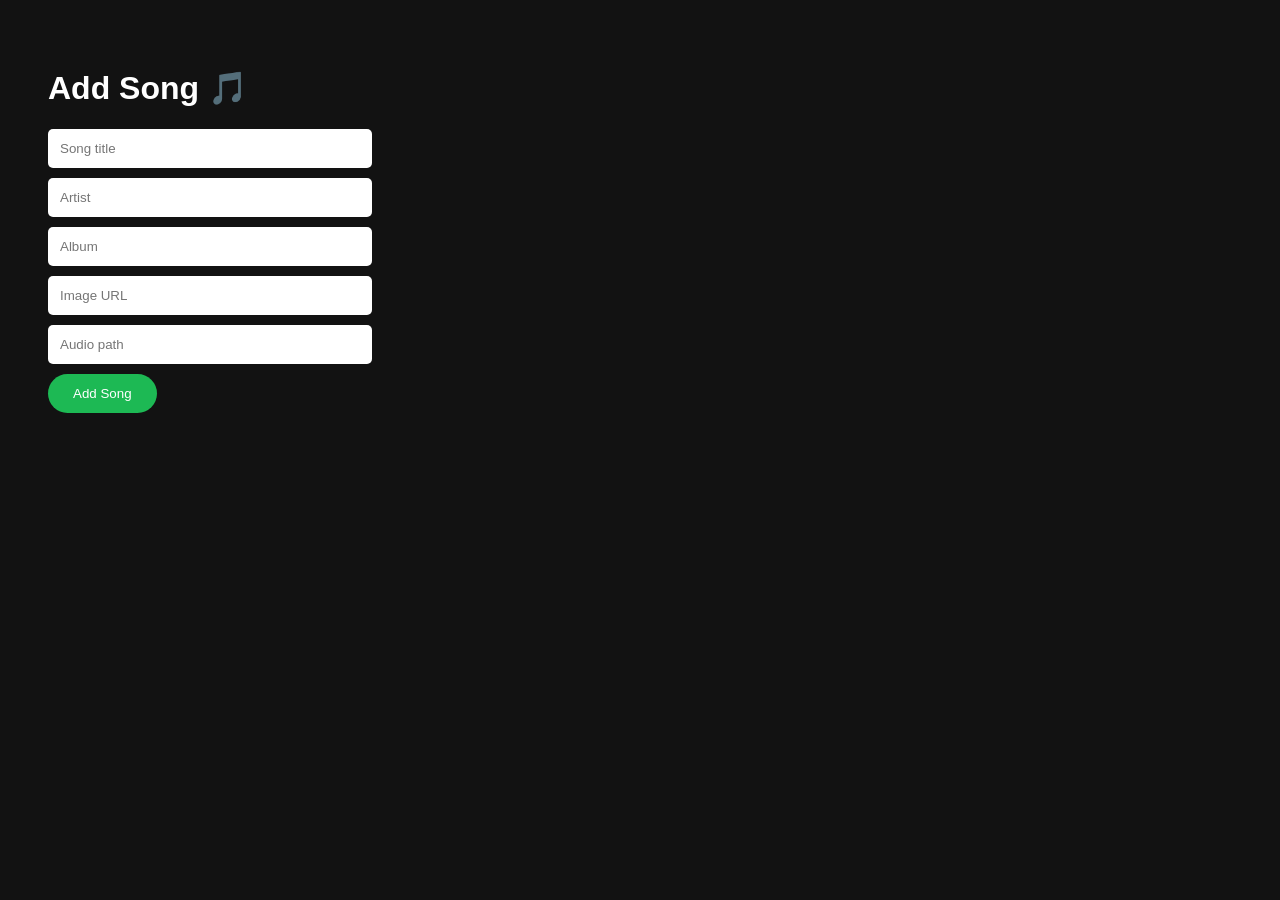
<file: backend/add-song.html>
<!DOCTYPE html>
<html>
<head>
    <title>Add Song</title>

    <style>
        body {
            font-family: Arial;
            background: #121212;
            color: white;
            padding: 40px;
        }

        input {
            display: block;
            width: 300px;
            padding: 12px;
            margin: 10px 0;
            border-radius: 5px;
            border: none;
        }

        button {
            padding: 12px 25px;
            background: #1db954;
            color: white;
            border: none;
            border-radius: 20px;
            cursor: pointer;
        }

        #message {
            margin-top: 20px;
        }
    </style>
</head>

<body>

    <h1>Add Song 🎵</h1>

    <input id="title" placeholder="Song title">

    <input id="artist" placeholder="Artist">

    <input id="album" placeholder="Album">

    <input id="image" placeholder="Image URL">

    <input id="audio" placeholder="Audio path">

    <button onclick="addSong()">Add Song</button>

    <p id="message"></p>


    <script>

        async function addSong() {

            const song = {

                title: document.getElementById("title").value,

                artist: document.getElementById("artist").value,

                album: document.getElementById("album").value,

                image: document.getElementById("image").value,

                audio: document.getElementById("audio").value

            };

            try {

                const response = await fetch(
                    "http://localhost:5000/api/songs",
                    {
                        method: "POST",

                        headers: {
                            "Content-Type": "application/json"
                        },

                        body: JSON.stringify(song)
                    }
                );

                const data = await response.json();

                if (response.ok) {

                    document.getElementById("message").textContent =
                        "✅ Song added successfully!";

                } else {

                    document.getElementById("message").textContent =
                        "❌ " + data.message;

                }

            } catch (error) {

                document.getElementById("message").textContent =
                    "❌ Server connection failed";

            }

        }

    </script>

</body>
</html>
</file>
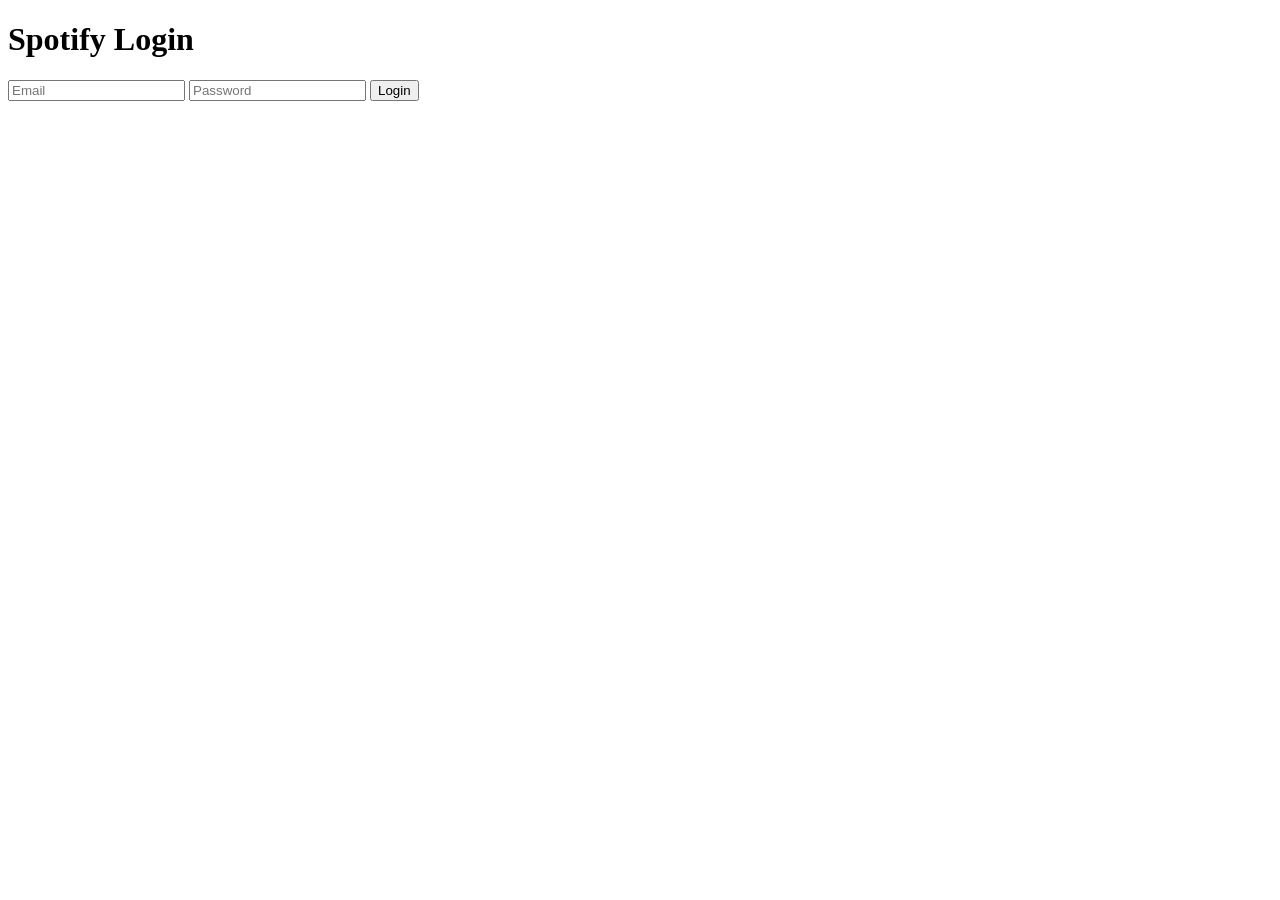
<file: backend/test-user.html>
<!DOCTYPE html>
<html>
<head>
    <title>Test User</title>
</head>

<body>

  <body>

    <h1>Spotify Login</h1>

    <input id="email" placeholder="Email">

    <input
        id="password"
        placeholder="Password"
        type="password"
    >

    <button onclick="login()">Login</button>

    <p id="message"></p>

    <script>

        async function login() {

            const user = {

                email: document.getElementById("email").value,

                password: document.getElementById("password").value

            };

            try {

                const response = await fetch(
                    "http://localhost:5000/api/login",
                    {
                        method: "POST",

                        headers: {
                            "Content-Type": "application/json"
                        },

                        body: JSON.stringify(user)
                    }
                );

                const data = await response.json();

                document.getElementById("message").textContent =
                    data.message;

                console.log(data);

            } catch (error) {

                document.getElementById("message").textContent =
                    "Server connection failed";

            }

        }

    </script>

</body>

</body>
</html>
</file>
